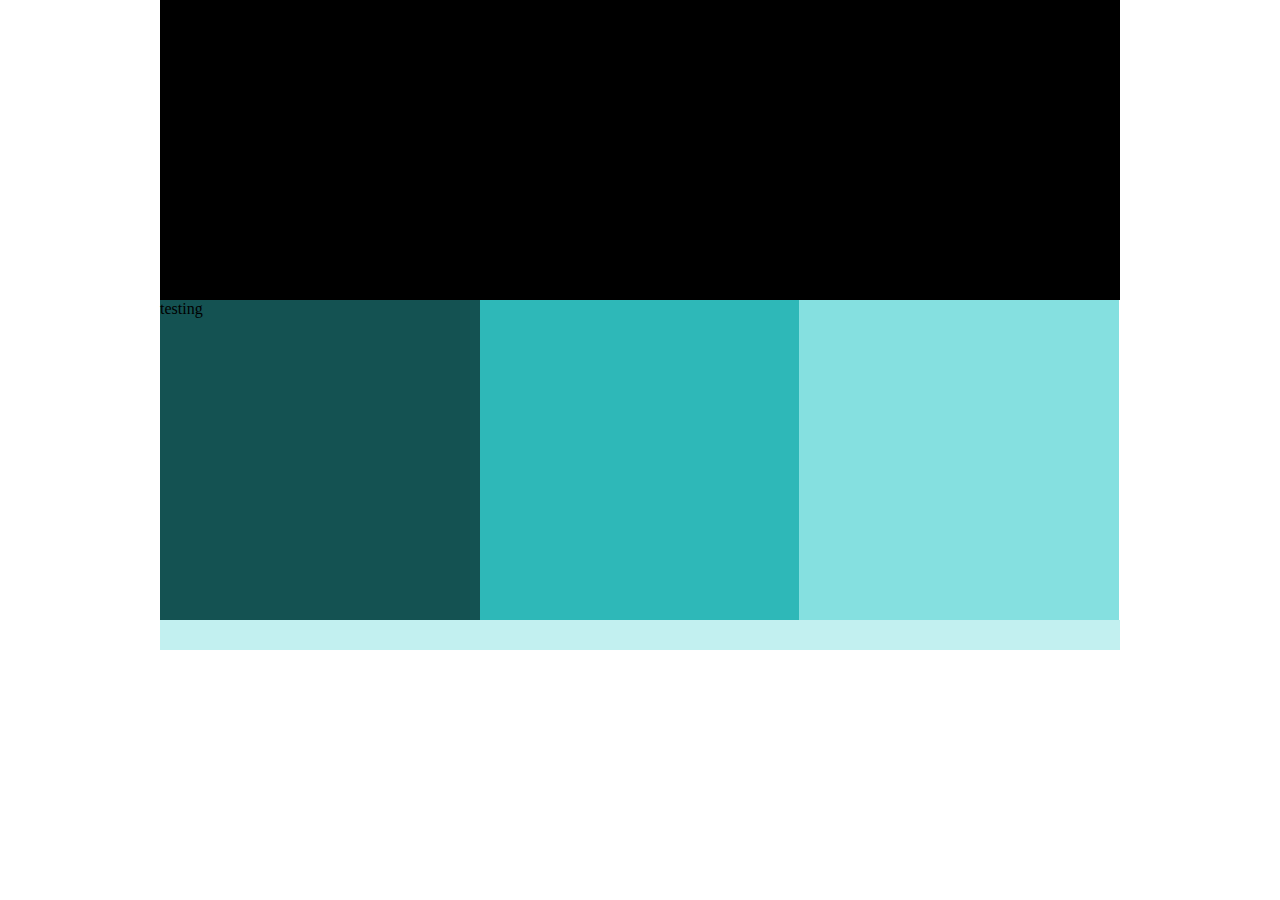
<file: 03.01-206-colors-starter/index.html>
<!doctype html>
<html>
  <head>
    <meta charset="UTF-8">
    <meta name="viewport" content="width=device-width, initial-scale=1">
    <title>Skillcrush Testing</title>
    <link rel="stylesheet" type="text/css" href="css/main.css" />
  </head>

  <body>
    <div id="wrapper">
      <header>

      </header>
      <div id="column-1" class="col-3">testing</div>
      <div id="column-2" class="col-3"></div>
      <div id="column-3" class="col-3"></div>


      <div class="clear"></div>
      <footer>

      </footer>

    </div><!-- wrapper -->
  </body>
</html>
</file>
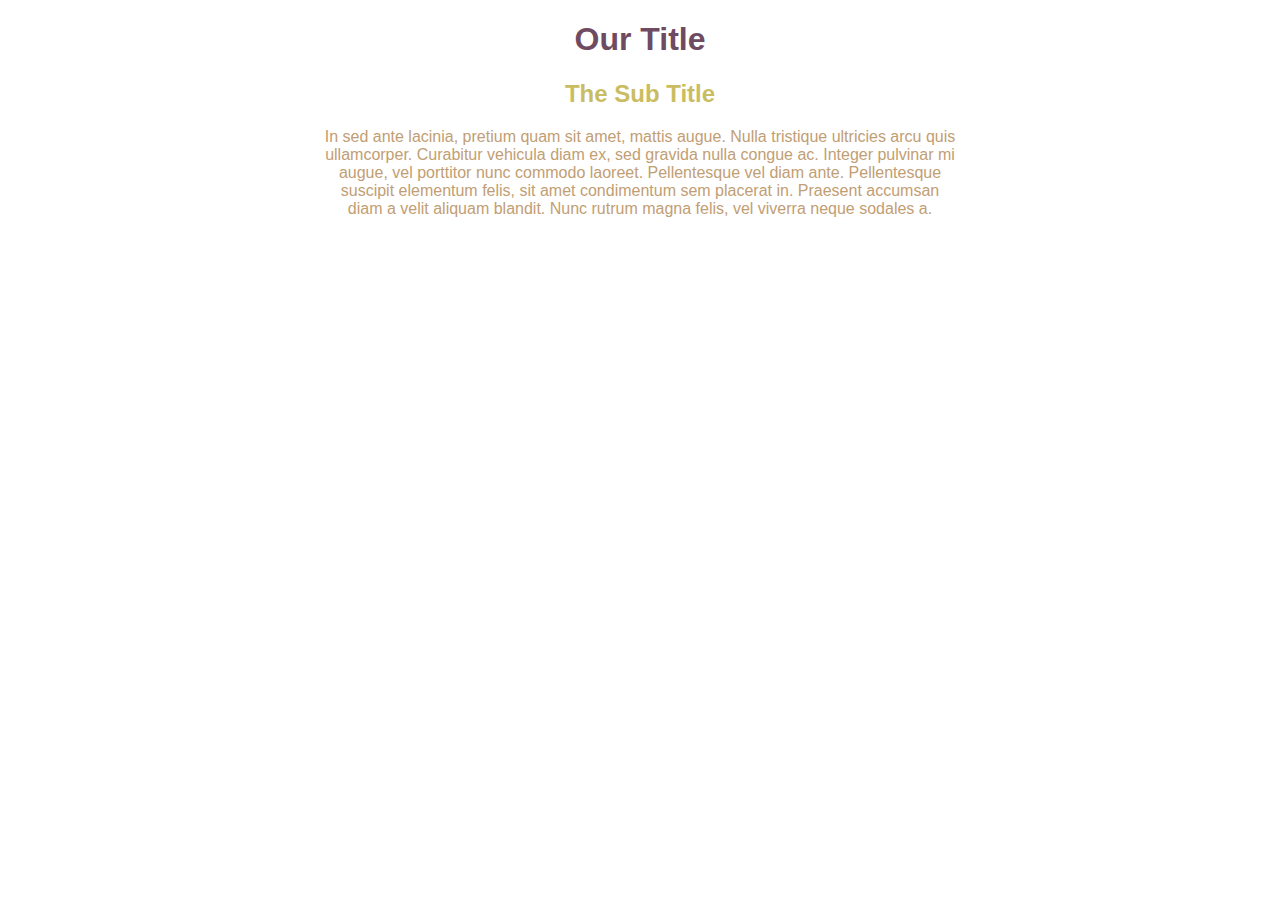
<file: 04.02-206-font-colors-starter/index.html>
<!doctype html>
<html lang="en">

<head>
    <meta charset="UTF-8">
    <meta name="viewport" content="width=device-width, initial-scale=1">
  <title>Changing font colors</title>
    <link rel="stylesheet" type="text/css" href="css/main.css" />
  </head>

<body>

<section>
    <h1>Our Title</h1>
    <h2>The Sub Title</h2>
    <p>In sed ante lacinia, pretium quam sit amet, mattis augue. Nulla tristique ultricies arcu quis ullamcorper. Curabitur vehicula diam ex, sed gravida nulla congue ac. Integer pulvinar mi augue, vel porttitor nunc commodo laoreet. Pellentesque vel diam ante. Pellentesque suscipit elementum felis, sit amet condimentum sem placerat in. Praesent accumsan diam a velit aliquam blandit. Nunc rutrum magna felis, vel viverra neque sodales a.</p>
</section>

</body>

</html>
</file>
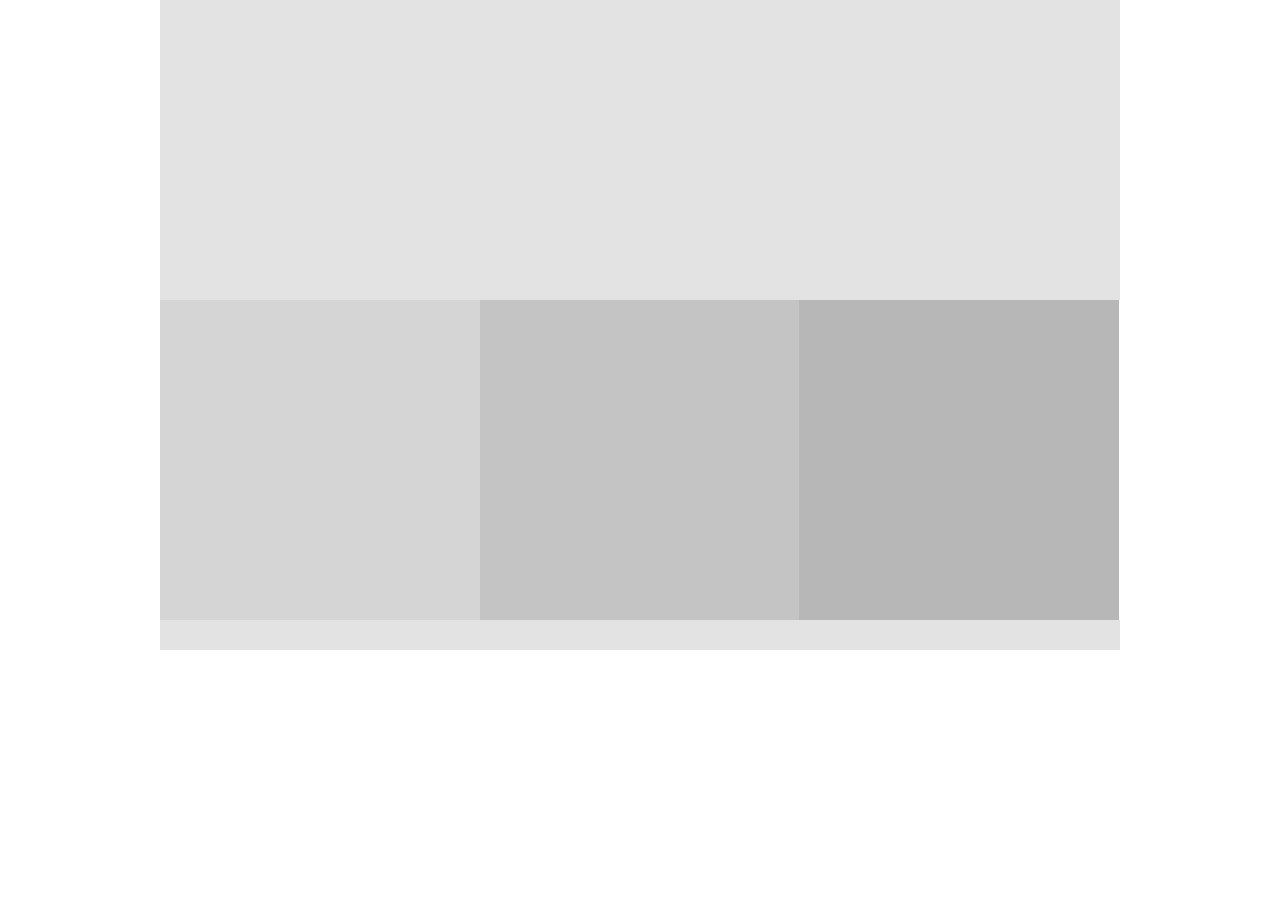
<file: 02.02-206-static-to-fluid/02.02-challenge-solution/index.html>
<!doctype html>
<html>
<head>
<meta charset="UTF-8">
<meta name="viewport" content="width=device-width, initial-scale=1">
<title>Skillcrush Testing</title>
<link rel="stylesheet" type="text/css" href="css/style.css" />
</head>

<body>
  <div id="wrapper">
    <header>
      
    </header>
    <div class="col-3 grey-1"></div>
    <div class="col-3 grey-2"></div>
    <div class="col-3 grey-3"></div>
    
    
    <div class="clear"></div>
    <footer>
    
    </footer>
    
  </div><!-- wrapper -->
</body>
</html>
</file>
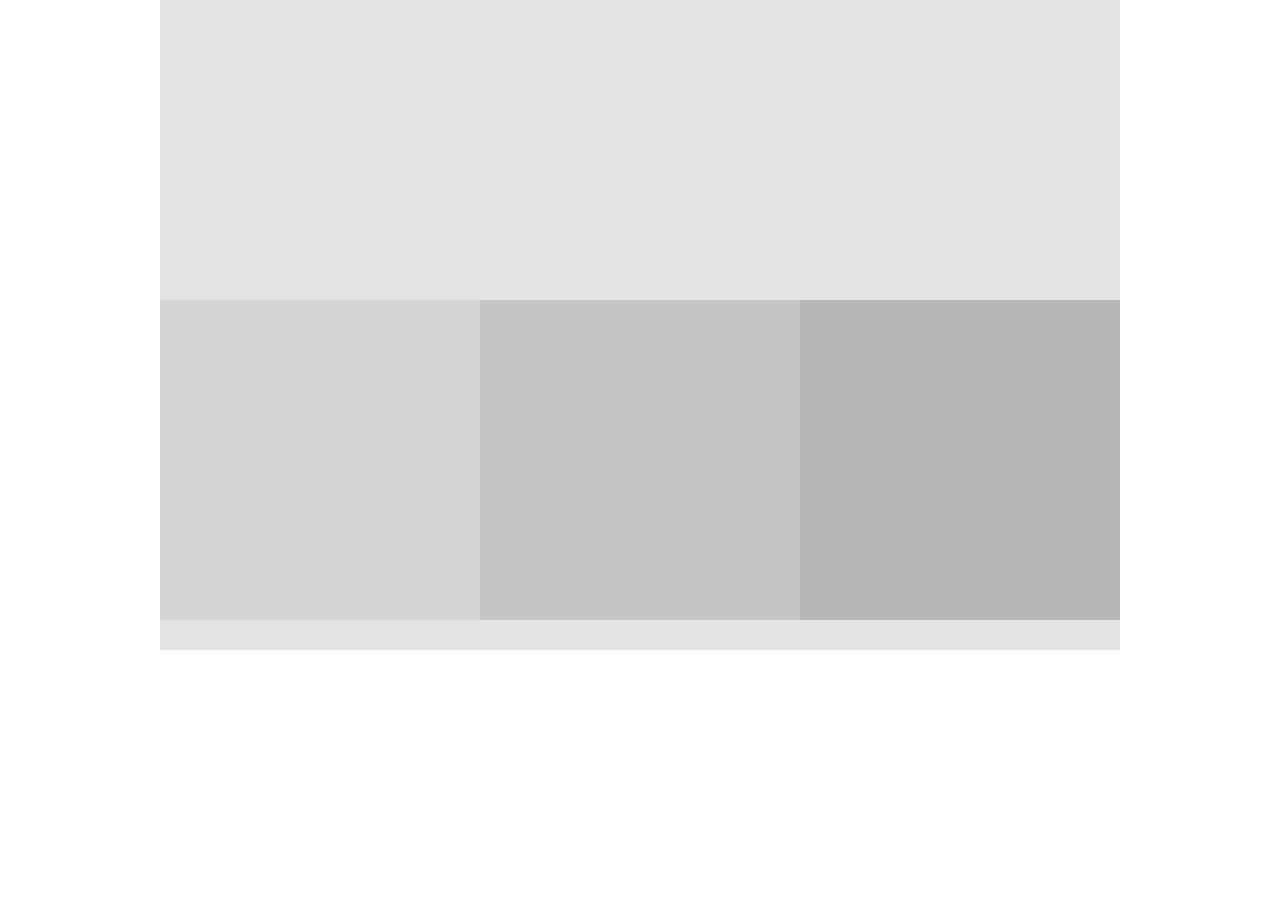
<file: 02.02-206-static-to-fluid/02.02-starter-code/index.html>
<!doctype html>
<html>
<head>
<meta charset="UTF-8">
<meta name="viewport" content="width=device-width, initial-scale=1">
<title>Skillcrush Testing</title>
<link rel="stylesheet" type="text/css" href="css/style.css" />

</head>

<body>
  <div id="wrapper">
    <header>
      
    </header>
    <div class="col-3 grey-1"></div>
    <div class="col-3 grey-2"></div>
    <div class="col-3 grey-3"></div>
    
    
    <div class="clear"></div>
    <footer>
    
    </footer>
    
  </div><!-- wrapper -->
</body>
</html>
</file>
<file: 03.01-206-colors-starter/css/main.css>
@charset "UTF-8";
/* CSS Document */

html, body {
  margin: 0px;
}

.clear {
  clear: both;
}

#wrapper {
  width: 100%;
  max-width: 960px;
  margin: auto;
}


/*---------- HEADER ----------*/

header {
  height: 300px;
  width: 100%;
  background: #e3e3e3;
}


/*---------- CONTENT AREA ----------*/

.col-3 {
  width: 100%;
  height: 320px;
  float: left;
}

#column-1 {
  background: #cc99ff;
}

#column-2 {
  background: #b366ff;
}

#column-3 {
  background: #9933ff;
}


/*---------- FOOTER ----------*/

footer {
  width: 100%;
  height: 30px;
  background: #8000ff;
}


/*---------- TABLET ----------*/
/* Change the background colors below */

@media (min-width: 768px) {
  header {
    background-color: ;
  }

  #column-1 {
    background-color:#ffcccc ;
  }

  #column-2 {
    background-color:#ff3333 ;
  }

  #column-3 {
    background-color:#b30000 ;
    width:100%;
  }

  footer {
    background-color: #4d0000;
  }

.col-3 {
  width: 50%;
  }

}


/*---------- Desktops ----------*/
@media (min-width: 1200px) {
  header {
    background-color:#000000 ;
  }

  #column-1 {
    background-color:#145252 ;
  }

  #column-2 {
    background-color:#2eb8b8 ;
  }

  #column-3 {
    background-color:#85e0e0 ;
    width: 33.3%;
  }

  footer {
    background-color:#c2f0f0 ;
  }

.col-3 {
  width: 33.3%;
  }

}
</file>
<file: 04.02-206-font-colors-starter/css/main.css>
body, html {
  text-align: center;
  font-family: Gotham, Helvetica, Arial, sans-serif;
  font-size: 1em;
}

section {
  width: 50%;
  margin: auto;
}

h1 {
  font-size: 2em;
}

h2 {
  font-size: 1.5em;
}

/*---------- MOBILE ----------*/
@media (max-width: 767px) {

  h1 {
    color:#7b7d70 ;
  }

  h2 {
    color:#4eafb8 ;
  }

  p {
    color:#ff8641 ;

  }

}


/*---------- TABLET ----------*/
@media (min-width: 768px) {

  h1 {
    color:#02cbd2 ;
  }

  h2 {
    color:#fcc02a ;
  }

  p {
    color:#7b8f8e ;

  }

}


/*---------- Desktops ----------*/
@media (min-width: 1200px) {

  h1 {
    color:#6e4b61 ;
  }

  h2 {
    color:#cabd61 ;
  }

  p {
    color:#c19e74 ;

  }

}
</file>
<file: 02.02-206-static-to-fluid/02.02-challenge-solution/css/style.css>
@charset "UTF-8";
/* CSS Document */

html, body{
  margin:0px;
}
.clear{
  clear:both;
}
#wrapper{
  width:100%;
  max-width:960px;
  margin:auto;
}

/*---------- HEADER ----------*/

header{
  height:300px;
  width:100%;
  background:#e3e3e3;
}


/*---------- CONTENT AREA ----------*/

.col-3{
  width:33.3%;
  height:320px;
  float:left;
}
.grey-1{
  background:#d5d5d5;
}
.grey-2{
  background:#c4c4c4;
}
.grey-3{
  background:#b7b7b7;
}


/*---------- FOOTER ----------*/

footer{
  width:100%;
  height:30px;
  background:#e3e3e3;
}
</file>
<file: 02.02-206-static-to-fluid/02.02-starter-code/css/style.css>
@charset "UTF-8";
/* CSS Document */

html, body{
  margin:0px;
}
.clear{
  clear:both;
}
#wrapper{
  width:960px;
  margin:auto;
}

/*---------- HEADER ----------*/

header{
  height:300px;
  width:960px;
  background:#e3e3e3;
}


/*---------- CONTENT AREA ----------*/

.col-3{
  width:320px;
  height:320px;
  float:left;
}
.grey-1{
  background:#d5d5d5;
}
.grey-2{
  background:#c4c4c4;
}
.grey-3{
  background:#b7b7b7;
}


/*---------- FOOTER ----------*/

footer{
  width:960px;
  height:30px;
   background:#e3e3e3;
}
</file>
